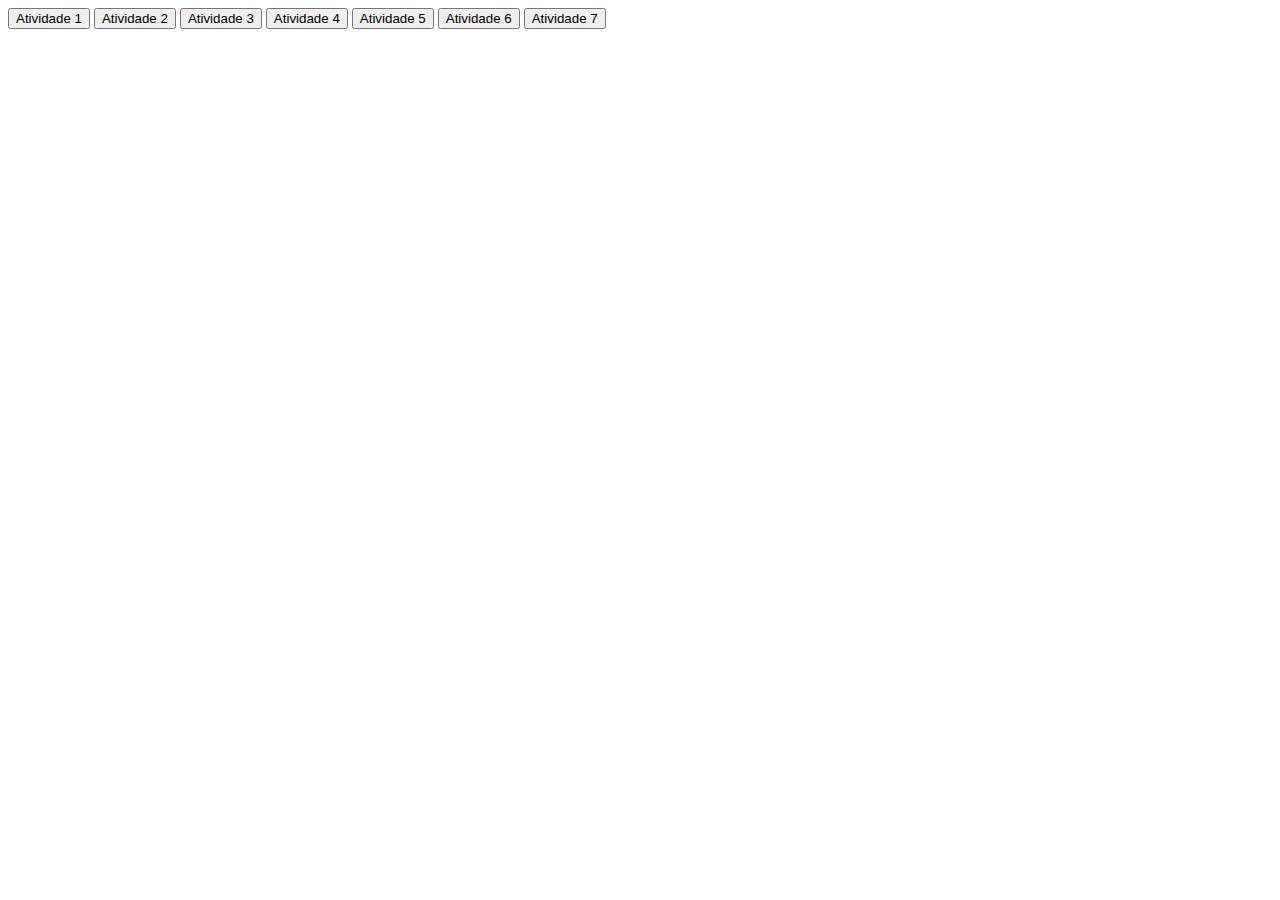
<file: Atividade 10 - Lista javascript/index.html>
<html lang="pt-br">
<head>
    <meta charset="UTF-8">
    <meta name="viewport" content="width=device-width, initial-scale=1.0">
    <title>JavaScript</title>
    <script src="1.js"></script>
    <script src="2.js"></script>
    <script src="3.js"></script>
    <script src="4.js"></script>
    <script src="5.js"></script>
    <script src="6.js"></script>
    <script src="7.js"></script>
</head>
<body>
    <div>
        <input type="button" value="Atividade 1" onclick="soma()">
        <input type="button" value="Atividade 2" onclick="contagem()">
        <input type="button" value="Atividade 3" onclick="balanco()">
        <input type="button" value="Atividade 4" onclick="ordem()">
        <input type="button" value="Atividade 5" onclick="transform()">
        <input type="button" value="Atividade 6" onclick="letra()" >
        <input type="button" value="Atividade 7" onclick="picole()">
    </div>
</body>
</html>
</file>
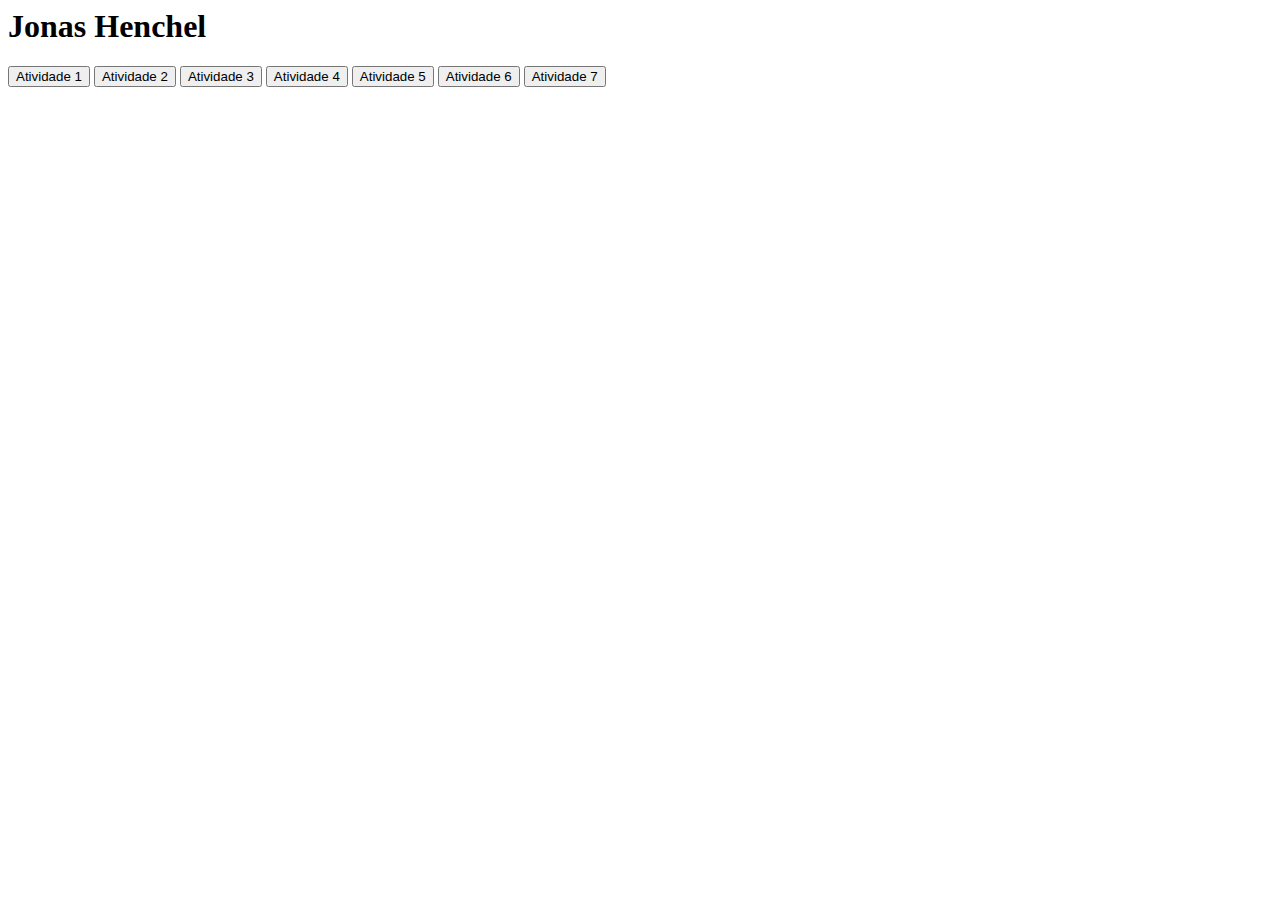
<file: atividade10-javascript-main/Atividade 10 - Lista javascript/index.html>
<html lang="pt-br">
<head>
    <meta charset="UTF-8">
    <meta name="viewport" content="width=device-width, initial-scale=1.0">
    <title>JavaScript</title>
    <script src="1.js"></script>
    <script src="2.js"></script>
    <script src="3.js"></script>
    <script src="4.js"></script>
    <script src="5.js"></script>
    <script src="6.js"></script>
    <script src="7.js"></script>
</head>
<body>
    <h1>Jonas Henchel</h1>
    <div class="centro">
        <input type="button" value="Atividade 1" onclick="soma()">
        <input type="button" value="Atividade 2" onclick="contagem()">
        <input type="button" value="Atividade 3" onclick="balanco()">
        <input type="button" value="Atividade 4" onclick="ordem()">
        <input type="button" value="Atividade 5" onclick="transform()">
        <input type="button" value="Atividade 6" onclick="letra()" >
        <input type="button" value="Atividade 7" onclick="picole()">
    </div>
</body>
</html>
</file>
